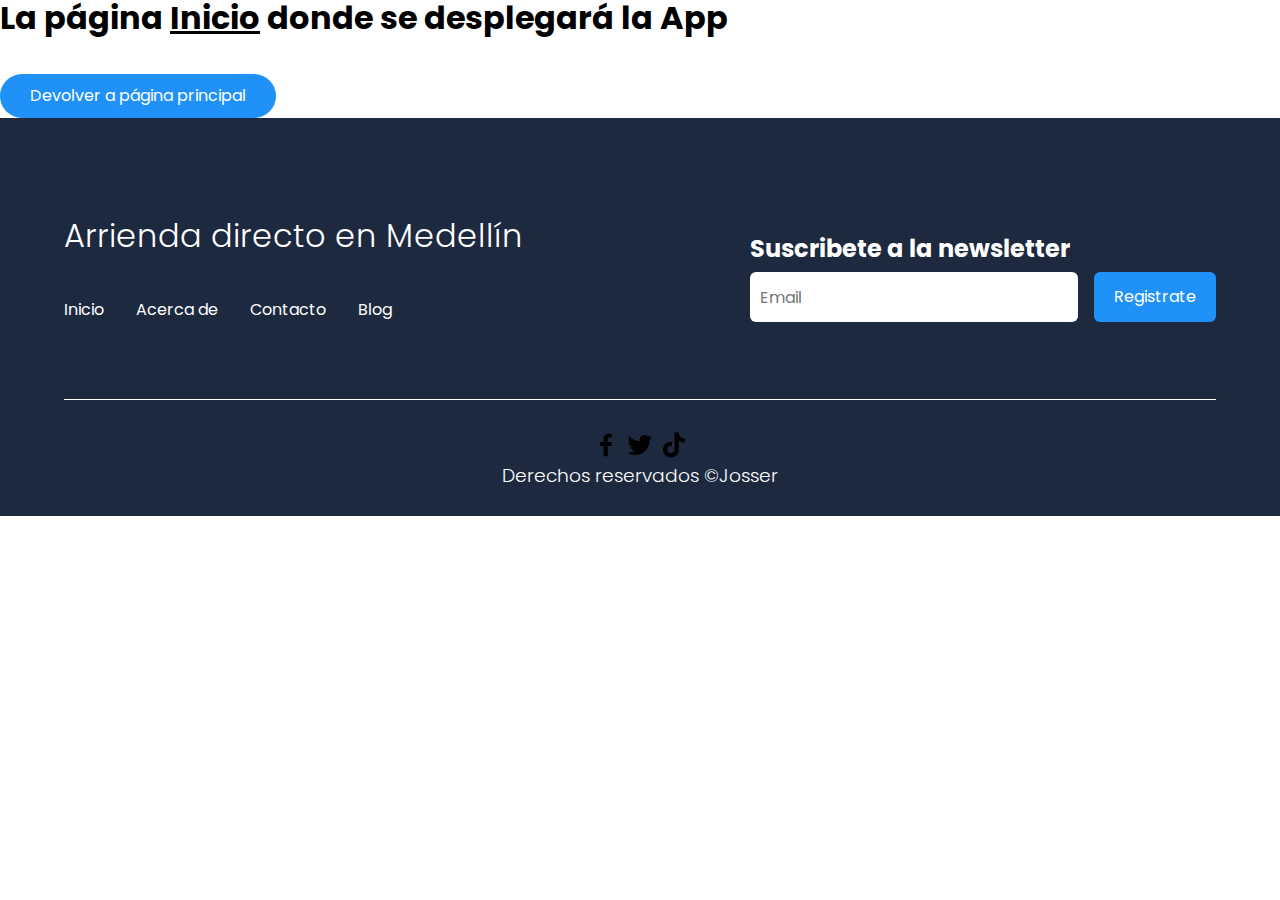
<file: app/inicio.html>
<!DOCTYPE html>
<html lang="es">
    <head>
        <meta charset="UTF-8">
        <meta http-equiv="X-UA-Compatible" content="IE=edge">
        <meta name="viewport" content="width=device-width, initial-scale=1.0">
        <title>App Arriendos Medallo</title>
        <link rel="icon" href="../images/favicon.png" type="image/png">
        <link rel="stylesheet" href="../css/normalice.css">
        <link rel="stylesheet" href="../css/estilos.css">

        <meta name="theme-color" content="#2091f9">
        
        <!-- Primary Meta Tags -->
        <meta name="title" content="App Arriendos Medallo" />
        <meta name="description" content="Conoce más detalles sobre los inmuebles disponibles para arriendo sin intermediarios." />

        <!-- Open Graph / Facebook -->
        <meta property="og:type" content="website" />
        <meta property="og:url" content="https://jossersolano.github.io/app/inicio.html" />
        <meta property="og:title" content="App Arriendos Medallo" />
        <meta property="og:description" content="Conoce más detalles sobre los inmuebles disponibles para arriendo sin intermediarios." />
        <meta property="og:image" content="https://jossersolano.github.io/images/mini_casa.jpg" />

        <!-- Twitter -->
        <meta property="twitter:card" content="summary_large_image" />
        <meta property="twitter:url" content="https://jossersolano.github.io/app/inicio.html" />
        <meta property="twitter:title" content="App Arriendos Medallo" />
        <meta property="twitter:description" content="Conoce más detalles sobre los inmuebles disponibles para arriendo sin intermediarios." />
        <meta property="twitter:image" content="https://jossersolano.github.io/images/mini_casa.jpg" />
    </head>
    <body>
        <h1>La página <u>Inicio</u> donde se desplegará la App <br><br></h1>
        <a href="../index.html" class="cta">Devolver a página principal</a>
        <!-- Contenido para la app -->
        <!--El footer-->
        <footer class="footer">
            <section class="footer__container container">
                <nav class="nav nav--footer">
                    <h2 class="footer__title">Arrienda directo en Medellín</h2>

                    <ul class="nav__link nav__link--footer">
                        <li class="nav__items">
                            <a href="#" class="nav__links">Inicio</a>
                        </li>
                        <li class="nav__items">
                            <a href="../otros/acercade.html" class="nav__links">Acerca de</a>
                        </li>
                        <li class="nav__items">
                            <a href="../otros/contacto.html" class="nav__links">Contacto</a>
                        </li>
                        <li class="nav__items">
                            <a href="#" class="nav__links">Blog</a>
                        </li>
                    </ul>
                </nav>

                <form class="footer_form" action="https://formspree.io/f/xanoerqv" method="POST">
                    <h2 class="footer__newsletter">Suscribete a la newsletter</h2>
                    <div class="footer__inputs">
                        <input type="email" placeholder="Email" class="footer__input" name="email">
                        <input type="submit" value="Registrate" class="footer__submit">
                    </div>
                </form>
            </section>

            <section class="footer__copy container">
                <div class="footer__social">
                    <a href="https://es-la.facebook.com/" class="footer__icons"><img src="../images/facebook.svg" alt="facebook" class="footer__img"></a>
                    <a href="https://x.com/" class="footer__icons"><img src="../images/twitter.svg" alt="twitter" class="footer__img"></a>
                    <a href="https://www.tiktok.com/es/" class="footer__icons"><img src="../images/tiktok.svg" alt="tiktok" class="footer__img"></a>
                </div>

                <h3 class="footer__copyright">Derechos reservados &copy;Josser</h3>
            </section>
        </footer>
    </body>
</html>
</file>
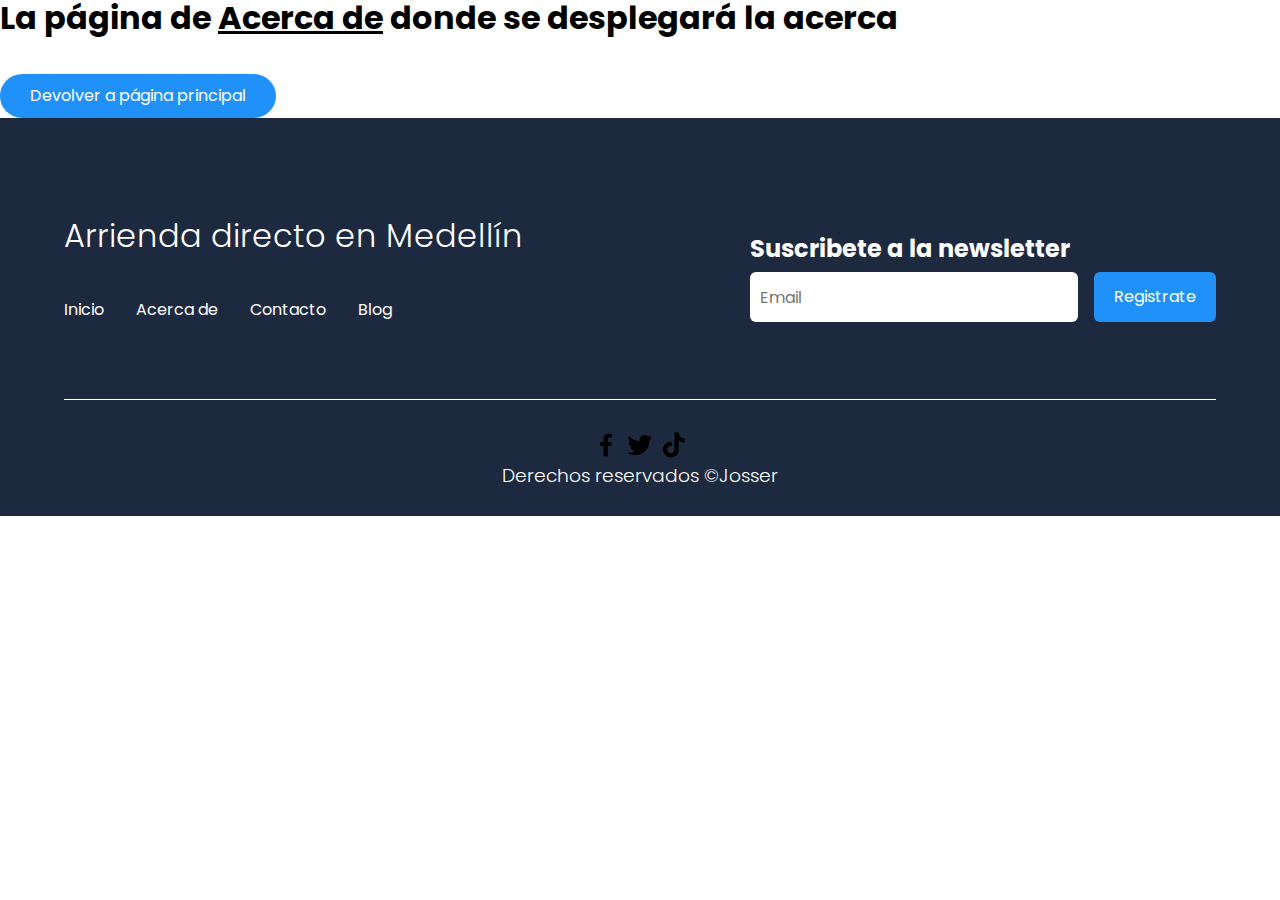
<file: otros/acercade.html>
<!DOCTYPE html>
<html lang="es">
    <head>
        <meta charset="UTF-8">
        <meta http-equiv="X-UA-Compatible" content="IE=edge">
        <meta name="viewport" content="width=device-width, initial-scale=1.0">
        <title>App Arriendos Medallo</title>
        <link rel="icon" href="../images/favicon.png" type="image/png">
        <link rel="stylesheet" href="../css/normalice.css">
        <link rel="stylesheet" href="../css/estilos.css">

        <meta name="theme-color" content="#2091f9">
        
        <!-- Primary Meta Tags -->
        <meta name="title" content="App Arriendos Medallo" />
        <meta name="description" content="Conoce más detalles sobre los inmuebles disponibles para arriendo sin intermediarios." />

        <!-- Open Graph / Facebook -->
        <meta property="og:type" content="website" />
        <meta property="og:url" content="https://jossersolano.github.io/otros/acercade.html" />
        <meta property="og:title" content="App Arriendos Medallo" />
        <meta property="og:description" content="Conoce más detalles sobre los inmuebles disponibles para arriendo sin intermediarios." />
        <meta property="og:image" content="https://jossersolano.github.io/images/mini_casa.jpg" />

        <!-- Twitter -->
        <meta property="twitter:card" content="summary_large_image" />
        <meta property="twitter:url" content="https://jossersolano.github.io/otros/acercade.html" />
        <meta property="twitter:title" content="App Arriendos Medallo" />
        <meta property="twitter:description" content="Conoce más detalles sobre los inmuebles disponibles para arriendo sin intermediarios." />
        <meta property="twitter:image" content="https://jossersolano.github.io/images/mini_casa.jpg" />
    </head>
    <body>
        <h1>La página de <u>Acerca de</u> donde se desplegará la acerca<br><br></h1>
        <a href="../index.html" class="cta">Devolver a página principal</a>
        <!-- Contenido para la app -->
        <!--El footer-->
        <footer class="footer">
            <section class="footer__container container">
                <nav class="nav nav--footer">
                    <h2 class="footer__title">Arrienda directo en Medellín</h2>

                    <ul class="nav__link nav__link--footer">
                        <li class="nav__items">
                            <a href="../app/inicio.html" class="nav__links">Inicio</a>
                        </li>
                        <li class="nav__items">
                            <a href="#" class="nav__links">Acerca de</a>
                        </li>
                        <li class="nav__items">
                            <a href="../otros/contacto.html" class="nav__links">Contacto</a>
                        </li>
                        <li class="nav__items">
                            <a href="#" class="nav__links">Blog</a>
                        </li>
                    </ul>
                </nav>

                <form class="footer_form" action="https://formspree.io/f/xanoerqv" method="POST">
                    <h2 class="footer__newsletter">Suscribete a la newsletter</h2>
                    <div class="footer__inputs">
                        <input type="email" placeholder="Email" class="footer__input" name="email">
                        <input type="submit" value="Registrate" class="footer__submit">
                    </div>
                </form>
            </section>

            <section class="footer__copy container">
                <div class="footer__social">
                    <a href="https://es-la.facebook.com/" class="footer__icons"><img src="../images/facebook.svg" alt="facebook" class="footer__img"></a>
                    <a href="https://x.com/" class="footer__icons"><img src="../images/twitter.svg" alt="twitter" class="footer__img"></a>
                    <a href="https://www.tiktok.com/es/" class="footer__icons"><img src="../images/tiktok.svg" alt="tiktok" class="footer__img"></a>
                </div>

                <h3 class="footer__copyright">Derechos reservados &copy;Josser</h3>
            </section>
        </footer>
    </body>
</html>
</file>
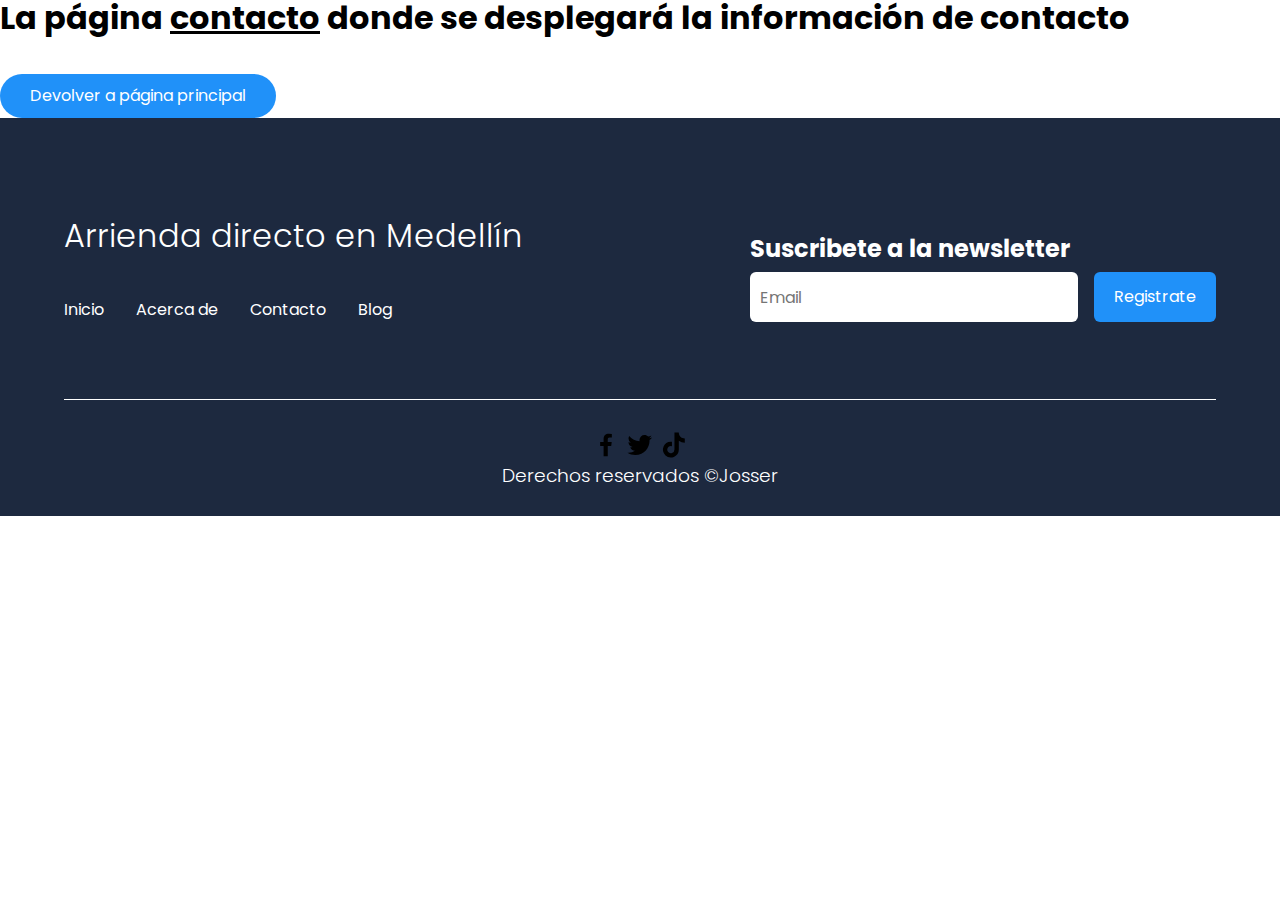
<file: otros/contacto.html>
<!DOCTYPE html>
<html lang="es">
    <head>
        <meta charset="UTF-8">
        <meta http-equiv="X-UA-Compatible" content="IE=edge">
        <meta name="viewport" content="width=device-width, initial-scale=1.0">
        <title>App Arriendos Medallo</title>
        <link rel="icon" href="../images/favicon.png" type="image/png">
        <link rel="stylesheet" href="../css/normalice.css">
        <link rel="stylesheet" href="../css/estilos.css">

        <meta name="theme-color" content="#2091f9">
        
        <!-- Primary Meta Tags -->
        <meta name="title" content="App Arriendos Medallo" />
        <meta name="description" content="Conoce más detalles sobre los inmuebles disponibles para arriendo sin intermediarios." />

        <!-- Open Graph / Facebook -->
        <meta property="og:type" content="website" />
        <meta property="og:url" content="https://jossersolano.github.io/otros/contacto.html" />
        <meta property="og:title" content="App Arriendos Medallo" />
        <meta property="og:description" content="Conoce más detalles sobre los inmuebles disponibles para arriendo sin intermediarios." />
        <meta property="og:image" content="https://jossersolano.github.io/images/mini_casa.jpg" />

        <!-- Twitter -->
        <meta property="twitter:card" content="summary_large_image" />
        <meta property="twitter:url" content="https://jossersolano.github.io/otros/contacto.html" />
        <meta property="twitter:title" content="App Arriendos Medallo" />
        <meta property="twitter:description" content="Conoce más detalles sobre los inmuebles disponibles para arriendo sin intermediarios." />
        <meta property="twitter:image" content="https://jossersolano.github.io/images/mini_casa.jpg" />
    </head>
    <body>
        <h1>La página <u>contacto</u> donde se desplegará la información de contacto <br><br></h1>
        <a href="../index.html" class="cta">Devolver a página principal</a>
        <!-- Contenido para la app -->
        <!--El footer-->
        <footer class="footer">
            <section class="footer__container container">
                <nav class="nav nav--footer">
                    <h2 class="footer__title">Arrienda directo en Medellín</h2>

                    <ul class="nav__link nav__link--footer">
                        <li class="nav__items">
                            <a href="../app/inicio.html" class="nav__links">Inicio</a>
                        </li>
                        <li class="nav__items">
                            <a href="../otros/acercade.html" class="nav__links">Acerca de</a>
                        </li>
                        <li class="nav__items">
                            <a href="#" class="nav__links">Contacto</a>
                        </li>
                        <li class="nav__items">
                            <a href="#" class="nav__links">Blog</a>
                        </li>
                    </ul>
                </nav>

                <form class="footer_form" action="https://formspree.io/f/xanoerqv" method="POST">
                    <h2 class="footer__newsletter">Suscribete a la newsletter</h2>
                    <div class="footer__inputs">
                        <input type="email" placeholder="Email" class="footer__input" name="email">
                        <input type="submit" value="Registrate" class="footer__submit">
                    </div>
                </form>
            </section>

            <section class="footer__copy container">
                <div class="footer__social">
                    <a href="https://es-la.facebook.com/" class="footer__icons"><img src="../images/facebook.svg" alt="facebook" class="footer__img"></a>
                    <a href="https://x.com/" class="footer__icons"><img src="../images/twitter.svg" alt="twitter" class="footer__img"></a>
                    <a href="https://www.tiktok.com/es/" class="footer__icons"><img src="../images/tiktok.svg" alt="tiktok" class="footer__img"></a>
                </div>

                <h3 class="footer__copyright">Derechos reservados &copy;Josser</h3>
            </section>
        </footer>
    </body>
</html>
</file>
<file: css/estilos.css>
@import url('https://fonts.googleapis.com/css2?family=Poppins:wght@300;400;600;700&display=swap');

:root{
    --padding-container: 100px 0;
    --color-title: #001a49;
}

body{
    font-family: "Poppins", sans-serif;
}

.container{
    width: 90%;
    max-width: 1200px;
    margin: 0 auto;
    overflow: hidden;
    /*background-color: #000;*/
    padding: var(--padding-container);
}

.hero{
    width: 100%;
    height: 100vh;
    min-height: 600px;
    max-height: 800px;
    position: relative;
    display: grid;
    grid-template-rows: 100px 1fr;
    color: #fff; /*color de la letras dentro de hero*/
}

.hero::before{
    content: "";
    position: absolute;
    top: 0;
    left: 0;
    width: 100%;
    height: 100%;
    background-image: linear-gradient(180deg, #0000008c 0%, #0000008c 100%), url("../images/entrega_llaves.jpg");
    background-size: cover;
    clip-path: polygon(0 0, 100% 0, 100% 80%, 50% 95%, 0 80%);
    z-index: -1;
}

/* Nav */
.nav{
    --padding-container:0;
    height: 100%;
    display: flex; /*mueve la listas de nav*/
    align-items: center;
}

.nav__title{
    font-weight: 300;
}

.nav__items{
    list-style: none;
}

.nav__link{
    margin-left: auto; /*mueve a la izquierda*/
    padding: 0;
    display: grid;
    grid-auto-flow: column;
    grid-auto-columns: max-content;
    gap: 2em;
}

.nav__links{
    color: #fff;
    text-decoration: none;
}

.nav__menu{
    margin-left: auto;
    cursor: pointer;
    display: none;
}

.nav__img{
    display: block;
    width: 30px;
}

.nav__close{
    display: var(--show, none);
}

.negrita_1{
    color: #140e0e;
}

.links{
    color: yellow;
    text-decoration: underline;
}

/* Hero container */

.hero__container{
    max-width: 800px;
    --padding-container:0;
    display: grid;
    grid-auto-rows: max-content;
    align-content: center;
    gap: 3em;
    padding-bottom: 100px;
    text-align: center;
}

.hero__title{
    font-size: 3rem;
}

.hero__paragraph{
    margin-bottom: 20px;
}

.cta{
    display: inline-block;
    background-color: #2091F9;
    justify-self: center;
    color: #fff;
    text-decoration: none;
    padding: 13px 30px;
    border-radius: 32px;
}

/* About */

.about{
    text-align: center;
}

.subtitle{
    color: var(--color-title);
    font-size: 2rem;
    margin-bottom: 25px;
}

.about__paragraph{
    line-height: 1.7;
}

.about__main{
    padding-top: 80px;
    display: grid;
    width: 90%;
    margin: 0 auto;
    gap: 1em;
    overflow: hidden;
    grid-template-columns: repeat(auto-fit, minmax(260px, auto));
}

/*.about__main{
    padding-top: 60px;
    display: flex;
    flex-wrap: wrap;
    gap: 2.5em;
    justify-content: space-evenly;
    align-items: center;
}*/

.about__icons{
    display: grid;
    gap: 1em;
    justify-items: center;
    width: 260 px;
    overflow: hidden;
    margin: 0 auto;
}

.about__icon{
    width: 40px;
}

/* knowledge */

.knowledge{
    background-color: #e5e5f7;
    /*opacity: 0.8;*/
    background-image:  radial-gradient(#444cf7 0.5px, transparent 0.5px), radial-gradient(#444cf7 0.5px, #e5e5f7 0.5px);
    background-size: 20px 20px;
    background-position: 0 0,10px 10px;
    overflow: hidden;
}

.knowledge__container{
    display: grid;
    grid-template-columns: 1fr 1fr;
    gap: 1em;
    align-items: center;
}

.knowledge__picture{
    max-width: 500px;
}

.knowledge__paragraph{
    line-height: 1.7;
    margin-bottom: 15px;
}

.knowledge__img{
    width: 100%;
    display: block;
}

/* Price */

.price{
    text-align: center;
}

.price__table{
    padding-top: 60px;
    display: flex;
    flex-wrap: wrap;
    gap: 2.5em;
    justify-content: space-evenly;
    align-items: center;
}

.price__element{
    background-color: #e5e5f7;
    text-align: center;
    border-radius: 10px;
    width: 330px;
    padding: 40px;
    --color-plan: #696871;
    --color-price: #1d293f;
    --bg-cta: #fff;
    --color-cta: #5454d4;
    --color-items: #696871;
}

.price__element--best{
    width: 370px;
    padding: 60px 40px;
    background-color: #ff7143;
    --color-plan: rgb(255 255 255 / 75%);
    --color-price: #fff;
    --bg-cta: #9f3919;
    --color-cta: #fff;
    --color-items: #fff;
}

.price__name{
    color: var(--color-plan);
    margin-bottom: 15px;
    font-weight: 300; 
}

.price__price{
    font-size: 2.5rem;
    color: var(--color-price);
}

/*
.price__features{}*/

.price__items{
    margin-top: 35px;
    display: grid;
    gap: 1em;
    font-weight: 300;
    font-size: 1.2rem;
    margin-bottom: 50px;
    color: var(--color-items);
}

.price__cta{
    background-color: var(--bg-cta);
    display: block;
    padding: 20px 0;
    border-radius: 10px;
    text-decoration: none;
    font-weight: 600;
    color: var(--color-cta);
    box-shadow: 0 0 1px rgba(0, 0, 0, 0.5);
}

/*Voy por la 55:15 del vídeo
https://www.youtube.com/watch?v=9rnFV3vlJ3M&ab_channel=AlexCGDesign*/


/* Testimony */

.testimony{
    background-color: #e5e5f7;
}

.testimony__container{
    display: grid;
    grid-template-columns: 50px 1fr 50px;
    gap: 1em;
    align-items: center;
}

.testimony__arrow{
    width: 90%;
    cursor: pointer;
}

.testimony__body{
    display: grid;
    grid-template-columns: 1fr max-content;
    justify-content: space-between;
    align-items: center;
    gap: 2em;
    grid-column: 2/3;
    grid-row: 1/2;
    opacity: 0;
    pointer-events: none;

}

.testimony__body--show{
    pointer-events: unset;
    opacity: 1;
    transition: opacity 1.5s ease-in-out;
}

.testimony__texts{
    max-width: 700px;

}

.testimony__course{
    background-color: royalblue;
    color: #fff;
    display: inline-block;
    padding: 5px;
}

.testimony__img{
    width: 250px;
    height: 250px;
    border-radius: 50%;
    object-fit: cover;
    object-position: 50% 20%; /*mover imagen*/
}

/*.testimony__pictures{}*/

/* UQestions */

.questions{
    text-align: center; 
}

/*.questions__paragraph{}*/

.questions__container{
    display: grid;
    gap: 2em;
    padding-top: 50px;
    padding-bottom: 100px;
}

.questions__padding{
    padding: 0;
    transition: padding .3s;
    border: 1px solid #5454D4;
    border-radius: 6px;
}

.questions__padding--add{
    padding-bottom: 30px;
}
/*.questions__answer{
    padding: 0 30px 30px;
    cursor: pointer;
    font-size: 20px;
    color: var(--color-title);
}*/

.questions__answer{
    padding: 0 30px 0px;
    overflow: hidden;
}

.questions__title{
    display: flex;
    padding: 30px 0 30px;
    font-size: 20px;
    cursor: pointer;
    color:var(--color-title);
    justify-content: space-between;
    text-align: left;
}
.questions__arrow{
    border-radius: 50%;
    background-color: var(--color-title);
    width: 25px;
    height: 25px;
    display: flex;
    justify-content: center;
    align-items: center;
    align-self: flex-end;
    margin-left: 10px;
    transition: transform .3s;
}

.questions__arrow--rotate{
    transform: rotate(180deg);
}

.questions__show{
    text-align: left;
    height: 0;
    transition: .3s;
}

.questions__img{
    display: block;
}

.questions__copy{
    margin-bottom: 30px;
    width: 60%;
    margin: 0 auto;
}

/* footer */

.footer{
    background-color: #1d293f;
}

.footer__title{
    font-weight: 300;
    font-size: 2rem;
    margin-bottom: 30px;
}

.footer__title, .footer__newsletter{
    color: #fff;
}

.footer__container{
    display: flex;
    justify-content: space-between;
    align-items: center;
    border-bottom: 1px solid #fff;
    padding-bottom: 60px;
}

.nav--footer{
    padding-bottom: 20px;
    display: grid;
    gap: 1em;
    grid-auto-flow: row;
    height: 100%;
}

.nav__link--footer{
    display: flex;
    margin: 0;
    margin-right: 20px;
    flex-wrap: wrap;
}

.footer__inputs{
    margin-top: 10px;
    display: flex;
    overflow: hidden;
}

.footer__input{
    background-color: #fff;
    height: 50px;
    display: block;
    padding-left: 10px;
    border-radius: 6px;
    font-size: 1rem;
    outline: none;
    border: none;
    margin-right: 16px;
}

.footer__submit{
    margin-left: auto;
    display: inline-block;
    height: 50px;
    padding: 0 20px ;
    background-color: #2091f9;
    border: none;
    font-size: 1rem;
    color: #fff;
    border-radius: 6px;
    cursor: pointer;
}

.footer__copy{
    --padding-container: 30px 0;
    text-align: center;
    color: #fff
}

.footer__copyright{
    font-weight: 300;
}


.footer__icons{
    /*display: inline-flex;*/
    margin-bottom: 10px;
}

.footer__img{
    width: 30px;
}

/* media queries */

@media (max-width:800px){
    .nav__menu{
        display: block;
    }

    .nav__link--menu{
        position: fixed;
        background-color: #000;
        top: 0;
        left: 0;
        height: 100%;
        width: 100%;
        display: flex;
        flex-direction: column;
        justify-content: space-evenly;
        align-items: center;
        z-index: 100;
        opacity: 0;
        pointer-events: none;
        transition: .7s opacity;
    }

    .nav__link--show{
        --show: block;
        opacity: 1;
        pointer-events: unset;
    }

    .nav__close{
        position: absolute;
        top: 30px;
        right: 30px;
        width: 30px;
        cursor: pointer;
    }

    /*Video por la 1:51:01*/

    .hero__title{
        font-size: 2.5rem;
    }

    .about__main{
        gap: 2em;
    }

    .about__icons:last-of-type{
        grid-column: 1/-1;
    }

    .knowledge__container{
        grid-template-columns: 1fr;
        grid-template-rows: max-content 1fr;
        gap: 3em;
        text-align: center;
    }

    .knowledge__picture{
        grid-row: 1/2;
        justify-self: center;
    }

    .testimony__container{
        grid-template-columns: 30px 1fr 30px;
    }

    .testimony__body{
        grid-template-columns: 1fr;
        grid-template-rows: max-content max-content;
        gap: 3em;
        justify-items: center;
    }

    .testimony__img{
        width: 200px;
        height: 200px;
    }

    .questions__copy{
        width: 100%;
    }

    .footer__container{
        flex-wrap: wrap;
    }

    .nav--footer{
        width: 100%;
        justify-items: center;
    }

    .nav__link--footer{
        width: 100%;
        justify-content: space-evenly;
        margin: 0;
    }

    .footer__form{
        width: 100%;
        justify-content: space-evenly;
    }

    .footer__input{
        flex: 1;
    }
}

@media (max-width:600px){
    .hero__title{
        font-size: 2rem;
    }

    .hero__paragraph{
        font-size: 1rem;
    }

    .subtitle{
        font-size: 1.8rem;
    }

    .price__element{
        width: 90%;
    }

    .price__element--best{
        width: 90%;
    }

    .price__price{
        font-size: 2rem;
    }

    .testimony{
        --padding-container: 60px 0;
    }

    .testimony__container{
        grid-template-columns: 28px 1fr 28px;
        gap: .9em;
    }

    .testimony__arrow{
        width: 100%;
    }

    .testimony__course{
        margin-top: 15px;
    }

    .questions__title{
        font-size: 1rem;
    }

    .footer__title{
        justify-self: start;
        margin-bottom: 15px;
    }

    .nav--footer{
        padding-bottom: 60px;
    }

    .nav__link--footer{
        justify-content: space-between;
    }

    .footer__inputs{
        flex-wrap: wrap;
    }

    .footer__input{
        flex-basis: 100%;
        margin: 0;
        margin-bottom: 16px;
    }

    .footer__submit{
        margin-right: auto;
        margin-left: 0;
        /*margin: 0;
        width: 100%;*/
    }
}
</file>
<file: css/normalice.css>
/*! normalize.css v8.0.1 | MIT License | github.com/necolas/normalize.css */

/* Document
   ========================================================================== */

/**
 * 1. Correct the line height in all browsers.
 * 2. Prevent adjustments of font size after orientation changes in iOS.
 */

*{
    margin: 0;
    box-sizing: border-box;
}

 html {
    line-height: 1.15; /* 1 */
    -webkit-text-size-adjust: 100%; /* 2 */
  }
  
  /* Sections
     ========================================================================== */
  
  /**
   * Remove the margin in all browsers.
   */
  
  body {
    margin: 0;
  }
  
  /**
   * Render the `main` element consistently in IE.
   */
  
  main {
    display: block;
  }
  
  /**
   * Correct the font size and margin on `h1` elements within `section` and
   * `article` contexts in Chrome, Firefox, and Safari.
   */
  
  h1 {
    font-size: 2em;
    margin: 0;
  }
  
  /* Grouping content
     ========================================================================== */
  
  /**
   * 1. Add the correct box sizing in Firefox.
   * 2. Show the overflow in Edge and IE.
   */
  
  hr {
    box-sizing: content-box; /* 1 */
    height: 0; /* 1 */
    overflow: visible; /* 2 */
  }
  
  /**
   * 1. Correct the inheritance and scaling of font size in all browsers.
   * 2. Correct the odd `em` font sizing in all browsers.
   */
  
  pre {
    font-family: monospace, monospace; /* 1 */
    font-size: 1em; /* 2 */
  }
  
  /* Text-level semantics
     ========================================================================== */
  
  /**
   * Remove the gray background on active links in IE 10.
   */
  
  a {
    background-color: transparent;
  }
  
  /**
   * 1. Remove the bottom border in Chrome 57-
   * 2. Add the correct text decoration in Chrome, Edge, IE, Opera, and Safari.
   */
  
  abbr[title] {
    border-bottom: none; /* 1 */
    text-decoration: underline; /* 2 */
    text-decoration: underline dotted; /* 2 */
  }
  
  /**
   * Add the correct font weight in Chrome, Edge, and Safari.
   */
  
  b,
  strong {
    font-weight: bolder;
  }
  
  /**
   * 1. Correct the inheritance and scaling of font size in all browsers.
   * 2. Correct the odd `em` font sizing in all browsers.
   */
  
  code,
  kbd,
  samp {
    font-family: monospace, monospace; /* 1 */
    font-size: 1em; /* 2 */
  }
  
  /**
   * Add the correct font size in all browsers.
   */
  
  small {
    font-size: 80%;
  }
  
  /**
   * Prevent `sub` and `sup` elements from affecting the line height in
   * all browsers.
   */
  
  sub,
  sup {
    font-size: 75%;
    line-height: 0;
    position: relative;
    vertical-align: baseline;
  }
  
  sub {
    bottom: -0.25em;
  }
  
  sup {
    top: -0.5em;
  }
  
  /* Embedded content
     ========================================================================== */
  
  /**
   * Remove the border on images inside links in IE 10.
   */
  
  img {
    border-style: none;
  }
  
  /* Forms
     ========================================================================== */
  
  /**
   * 1. Change the font styles in all browsers.
   * 2. Remove the margin in Firefox and Safari.
   */
  
  button,
  input,
  optgroup,
  select,
  textarea {
    font-family: inherit; /* 1 */
    font-size: 100%; /* 1 */
    line-height: 1.15; /* 1 */
    margin: 0; /* 2 */
  }
  
  /**
   * Show the overflow in IE.
   * 1. Show the overflow in Edge.
   */
  
  button,
  input { /* 1 */
    overflow: visible;
  }
  
  /**
   * Remove the inheritance of text transform in Edge, Firefox, and IE.
   * 1. Remove the inheritance of text transform in Firefox.
   */
  
  button,
  select { /* 1 */
    text-transform: none;
  }
  
  /**
   * Correct the inability to style clickable types in iOS and Safari.
   */
  
  button,
  [type="button"],
  [type="reset"],
  [type="submit"] {
    -webkit-appearance: button;
  }
  
  /**
   * Remove the inner border and padding in Firefox.
   */
  
  button::-moz-focus-inner,
  [type="button"]::-moz-focus-inner,
  [type="reset"]::-moz-focus-inner,
  [type="submit"]::-moz-focus-inner {
    border-style: none;
    padding: 0;
  }
  
  /**
   * Restore the focus styles unset by the previous rule.
   */
  
  button:-moz-focusring,
  [type="button"]:-moz-focusring,
  [type="reset"]:-moz-focusring,
  [type="submit"]:-moz-focusring {
    outline: 1px dotted ButtonText;
  }
  
  /**
   * Correct the padding in Firefox.
   */
  
  fieldset {
    padding: 0.35em 0.75em 0.625em;
  }
  
  /**
   * 1. Correct the text wrapping in Edge and IE.
   * 2. Correct the color inheritance from `fieldset` elements in IE.
   * 3. Remove the padding so developers are not caught out when they zero out
   *    `fieldset` elements in all browsers.
   */
  
  legend {
    box-sizing: border-box; /* 1 */
    color: inherit; /* 2 */
    display: table; /* 1 */
    max-width: 100%; /* 1 */
    padding: 0; /* 3 */
    white-space: normal; /* 1 */
  }
  
  /**
   * Add the correct vertical alignment in Chrome, Firefox, and Opera.
   */
  
  progress {
    vertical-align: baseline;
  }
  
  /**
   * Remove the default vertical scrollbar in IE 10+.
   */
  
  textarea {
    overflow: auto;
  }
  
  /**
   * 1. Add the correct box sizing in IE 10.
   * 2. Remove the padding in IE 10.
   */
  
  [type="checkbox"],
  [type="radio"] {
    box-sizing: border-box; /* 1 */
    padding: 0; /* 2 */
  }
  
  /**
   * Correct the cursor style of increment and decrement buttons in Chrome.
   */
  
  [type="number"]::-webkit-inner-spin-button,
  [type="number"]::-webkit-outer-spin-button {
    height: auto;
  }
  
  /**
   * 1. Correct the odd appearance in Chrome and Safari.
   * 2. Correct the outline style in Safari.
   */
  
  [type="search"] {
    -webkit-appearance: textfield; /* 1 */
    outline-offset: -2px; /* 2 */
  }
  
  /**
   * Remove the inner padding in Chrome and Safari on macOS.
   */
  
  [type="search"]::-webkit-search-decoration {
    -webkit-appearance: none;
  }
  
  /**
   * 1. Correct the inability to style clickable types in iOS and Safari.
   * 2. Change font properties to `inherit` in Safari.
   */
  
  ::-webkit-file-upload-button {
    -webkit-appearance: button; /* 1 */
    font: inherit; /* 2 */
  }
  
  /* Interactive
     ========================================================================== */
  
  /*
   * Add the correct display in Edge, IE 10+, and Firefox.
   */
  
  details {
    display: block;
  }
  
  /*
   * Add the correct display in all browsers.
   */
  
  summary {
    display: list-item;
  }
  
  /* Misc
     ========================================================================== */
  
  /**
   * Add the correct display in IE 10+.
   */
  
  template {
    display: none;
  }
  
  /**
   * Add the correct display in IE 10.
   */
  
  [hidden] {
    display: none;
  }
</file>
